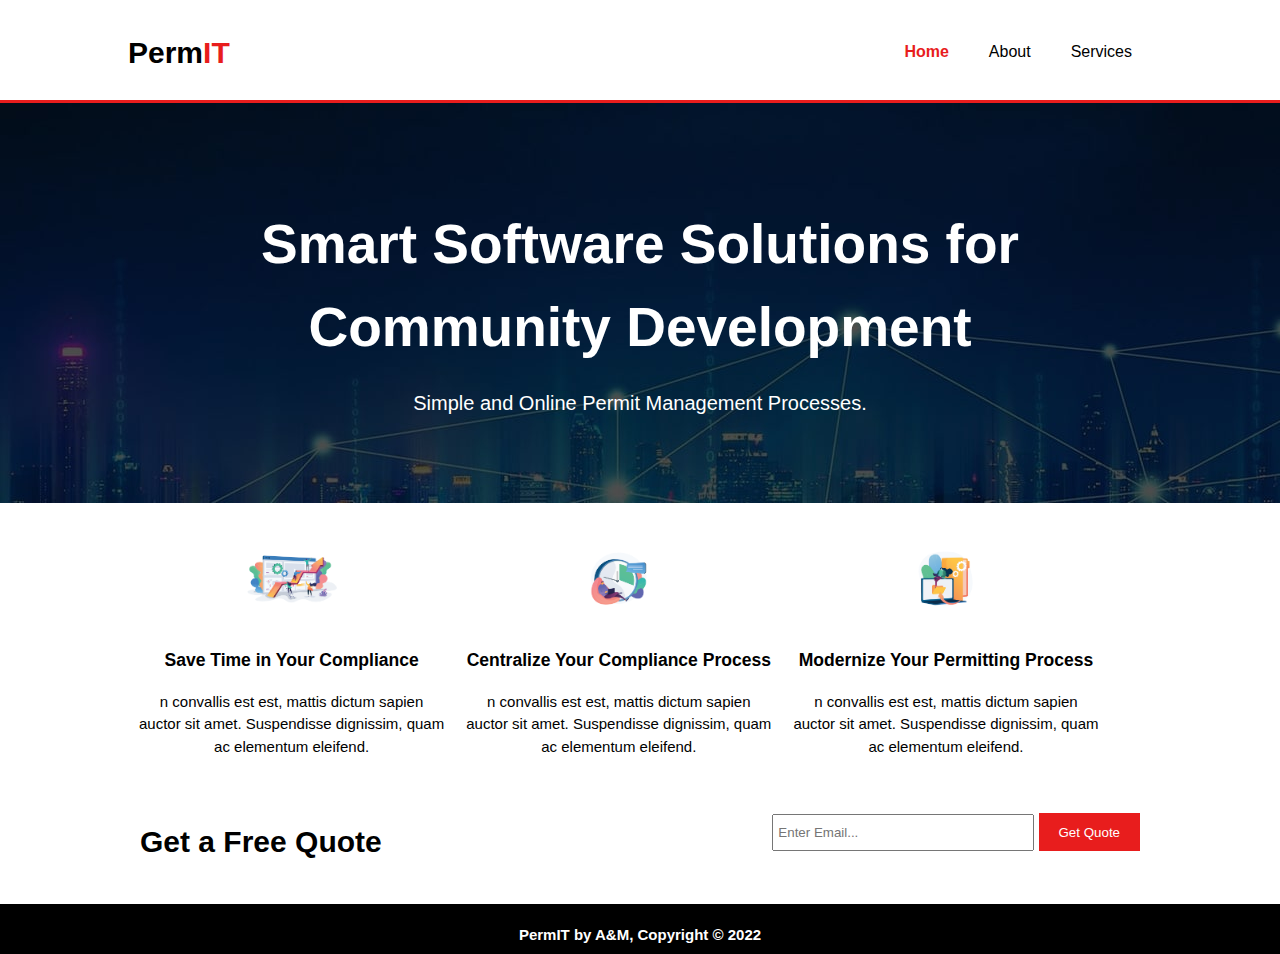
<file: index.html>
<!DOCTYPE html>
<html lang="en">
<head>
    <meta charset="UTF-8">
    <meta http-equiv="X-UA-Compatible" content="IE=edge">
    <meta name="viewport" content="width=device-width, initial-scale=1.0">
    <meta name="description" content="Consultant services">
    <meta name="keywords" content="consulting, permit, construction, management">
    <meta name="author" content="A&M">
    <title>PermIT | Welcome</title>
    <link rel="stylesheet" href="./css/style.css">
</head>
<body>
    <header>
        <div class="container">
            <div id="branding">
                <h1>Perm<span class="highlight">IT</span></h1>
            </div>
            <nav>
                <ul>
                    <li class="current"><a href="index.html">Home</a></li>
                    <li><a href="about.html">About</a></li>
                    <li><a href="services.html">Services</a></li>
                </ul>
            </nav>
        </div>
    </header>

    <section id="showcase">
        <div class="container">
            <h1>Smart Software Solutions for Community Development</h1>
            <p>Simple and Online Permit Management Processes.</p>
        </div>
    </section>

    <section id="boxes">
        <div class="container">
            <div class="box">
                <img src="./img/1.png">
                <h3><b>Save Time in Your Compliance</b></h3>
                <p>n convallis est est, mattis dictum sapien auctor sit amet. Suspendisse dignissim, quam ac elementum eleifend.</p>
            </div>
            <div class="box">
                <img src="./img/2.png">
                <h3><b>Centralize Your Compliance Process</b></h3>
                <p>n convallis est est, mattis dictum sapien auctor sit amet. Suspendisse dignissim, quam ac elementum eleifend.</p>
            </div>
            <div class="box">
                <img src="./img/3.png">
                <h3><b>Modernize Your Permitting Process</b></h3>
                <p>n convallis est est, mattis dictum sapien auctor sit amet. Suspendisse dignissim, quam ac elementum eleifend.</p>
            </div>
        </div>
    </section>

    <section id="newsletter">
        <div class="container">
            <h1>Get a Free Quote</h1>
            <form>
                <input type="email" placeholder="Enter Email...">
                <button type="submit" class="button_1">Get Quote</button>
            </form>
        </div>
    </section>

    <footer>
        <p><b>PermIT by A&M, Copyright &copy; 2022</b></p>
    </footer>
</body>
</html>
</file>
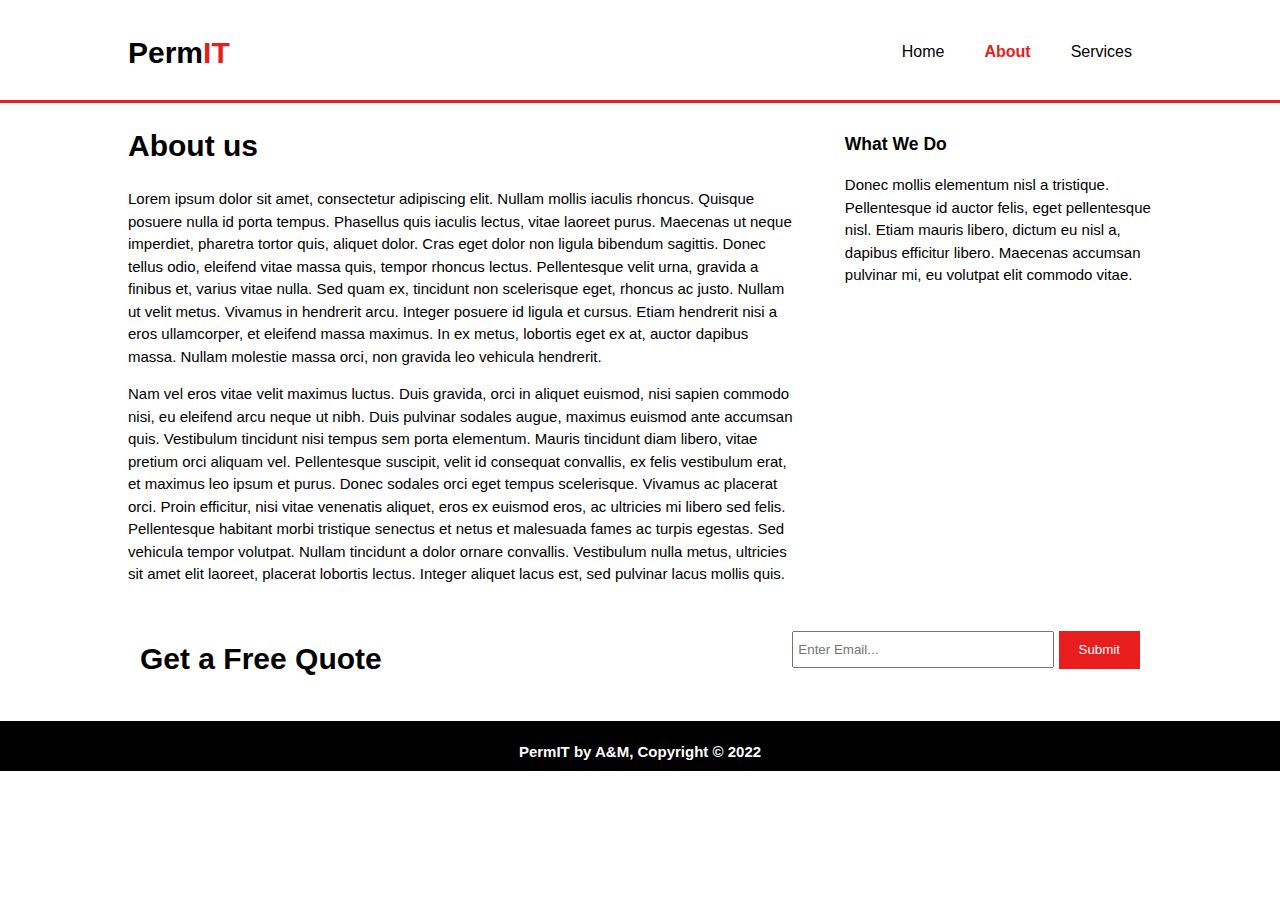
<file: about.html>
<!DOCTYPE html>
<html lang="en">
<head>
    <meta charset="UTF-8">
    <meta http-equiv="X-UA-Compatible" content="IE=edge">
    <meta name="viewport" content="width=device-width, initial-scale=1.0">
    <meta name="description" content="Consultant services">
    <meta name="keywords" content="consulting, permit, construction, management">
    <meta name="author" content="A&M">
    <title>PermIT | About</title>
    <link rel="stylesheet" href="./css/style.css">
</head>
<body>
    <header>
        <div class="container">
            <div id="branding">
                <h1>Perm<span class="highlight">IT</span></h1>
            </div>
            <nav>
                <ul>
                    <li><a href="index.html">Home</a></li>
                    <li class="current"><a href="about.html">About</a></li>
                    <li><a href="services.html">Services</a></li>
                </ul>
            </nav>
        </div>
    </header>

    <section id="main">
        <div class="container">
            <article id="main-col">
                <h1 class="page title">About us</h1>
                <p>
                    Lorem ipsum dolor sit amet, consectetur adipiscing elit. Nullam mollis iaculis rhoncus. Quisque posuere nulla id porta tempus. Phasellus quis iaculis lectus, vitae laoreet purus. Maecenas ut neque imperdiet, pharetra tortor quis, aliquet dolor. Cras eget dolor non ligula bibendum sagittis. Donec tellus odio, eleifend vitae massa quis, tempor rhoncus lectus. Pellentesque velit urna, gravida a finibus et, varius vitae nulla. Sed quam ex, tincidunt non scelerisque eget, rhoncus ac justo. Nullam ut velit metus. Vivamus in hendrerit arcu. Integer posuere id ligula et cursus. Etiam hendrerit nisi a eros ullamcorper, et eleifend massa maximus. In ex metus, lobortis eget ex at, auctor dapibus massa. Nullam molestie massa orci, non gravida leo vehicula hendrerit.
                </p>
                <p>
                    Nam vel eros vitae velit maximus luctus. Duis gravida, orci in aliquet euismod, nisi sapien commodo nisi, eu eleifend arcu neque ut nibh. Duis pulvinar sodales augue, maximus euismod ante accumsan quis. Vestibulum tincidunt nisi tempus sem porta elementum. Mauris tincidunt diam libero, vitae pretium orci aliquam vel. Pellentesque suscipit, velit id consequat convallis, ex felis vestibulum erat, et maximus leo ipsum et purus. Donec sodales orci eget tempus scelerisque. Vivamus ac placerat orci. Proin efficitur, nisi vitae venenatis aliquet, eros ex euismod eros, ac ultricies mi libero sed felis. Pellentesque habitant morbi tristique senectus et netus et malesuada fames ac turpis egestas. Sed vehicula tempor volutpat. Nullam tincidunt a dolor ornare convallis. Vestibulum nulla metus, ultricies sit amet elit laoreet, placerat lobortis lectus. Integer aliquet lacus est, sed pulvinar lacus mollis quis.
                </p>
            </article>

            <aside id="sidebar">
                    <h3>What We Do</h3>
                    <p>Donec mollis elementum nisl a tristique. Pellentesque id auctor felis, eget pellentesque nisl. Etiam mauris libero, dictum eu nisl a, dapibus efficitur libero. Maecenas accumsan pulvinar mi, eu volutpat elit commodo vitae.</p>
            </aside>
        </div>
    </section>

    <section id="newsletter">
        <div class="container">
            <h1>Get a Free Quote</h1>
            <form>
                <input type="email" placeholder="Enter Email...">
                <button type="submit" class="button_1">Submit</button>
            </form>
        </div>
    </section>

    <footer>
        <p><b>PermIT by A&M, Copyright &copy; 2022</b></p>
    </footer>
</body>
</html>
</file>
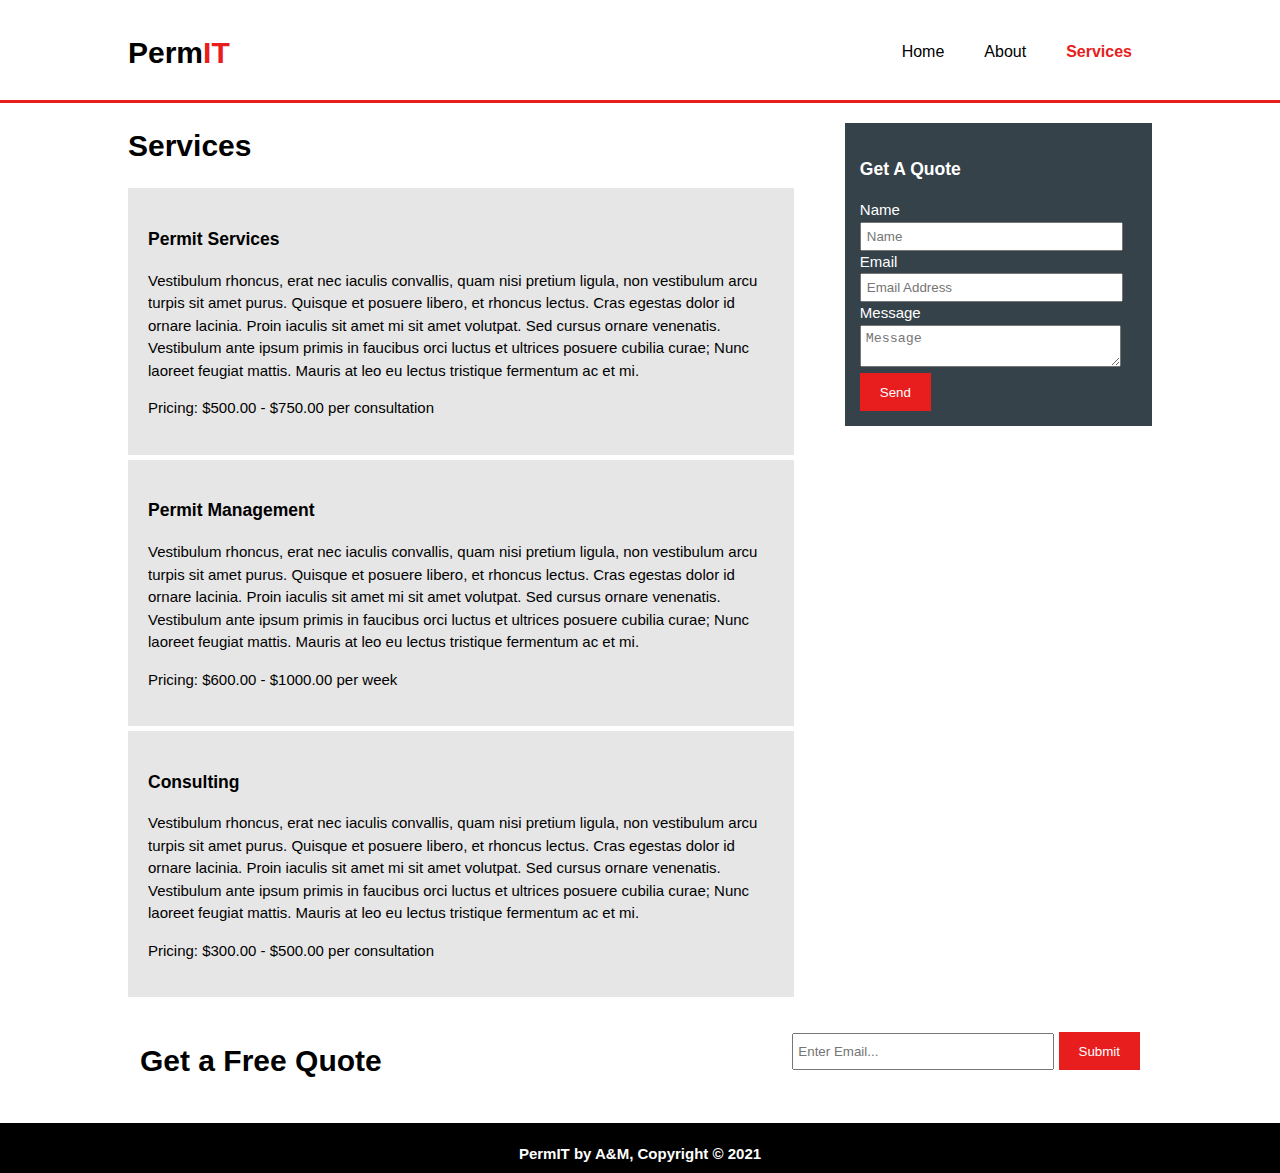
<file: services.html>
<!DOCTYPE html>
<html lang="en">
<head>
    <meta charset="UTF-8">
    <meta http-equiv="X-UA-Compatible" content="IE=edge">
    <meta name="viewport" content="width=device-width, initial-scale=1.0">
    <meta name="description" content="Consultant services">
    <meta name="keywords" content="consulting, permit, construction, management">
    <meta name="author" content="A&M">
    <title>Permit | Services</title>
    <link rel="stylesheet" href="./css/style.css">
</head>
<body>
    <header>
        <div class="container">
            <div id="branding">
                <h1>Perm<span class="highlight">IT</span></h1>
            </div>
            <nav>
                <ul>
                    <li><a href="index.html">Home</a></li>
                    <li><a href="about.html">About</a></li>
                    <li class="current"><a href="services.html">Services</a></li>
                </ul>
            </nav>
        </div>
    </header>

    <section id="main">
        <div class="container">
            <article id="main-col">
                <h1 class="page title">Services</h1>
                <ul id="services">
                    <li>
                        <h3>Permit Services</h3>
                        <p>Vestibulum rhoncus, erat nec iaculis convallis, quam nisi pretium ligula, non vestibulum arcu turpis sit amet purus. Quisque et posuere libero, et rhoncus lectus. Cras egestas dolor id ornare lacinia. Proin iaculis sit amet mi sit amet volutpat. Sed cursus ornare venenatis. Vestibulum ante ipsum primis in faucibus orci luctus et ultrices posuere cubilia curae; Nunc laoreet feugiat mattis. Mauris at leo eu lectus tristique fermentum ac et mi.</p>
                        <p>Pricing: $500.00 - $750.00 per consultation</p>
                    </li>
                    <li>
                        <h3>Permit Management</h3>
                        <p>Vestibulum rhoncus, erat nec iaculis convallis, quam nisi pretium ligula, non vestibulum arcu turpis sit amet purus. Quisque et posuere libero, et rhoncus lectus. Cras egestas dolor id ornare lacinia. Proin iaculis sit amet mi sit amet volutpat. Sed cursus ornare venenatis. Vestibulum ante ipsum primis in faucibus orci luctus et ultrices posuere cubilia curae; Nunc laoreet feugiat mattis. Mauris at leo eu lectus tristique fermentum ac et mi.</p>
                        <p>Pricing: $600.00 - $1000.00 per week</p>
                    </li>
                    <li>
                        <h3>Consulting</h3>
                        <p>Vestibulum rhoncus, erat nec iaculis convallis, quam nisi pretium ligula, non vestibulum arcu turpis sit amet purus. Quisque et posuere libero, et rhoncus lectus. Cras egestas dolor id ornare lacinia. Proin iaculis sit amet mi sit amet volutpat. Sed cursus ornare venenatis. Vestibulum ante ipsum primis in faucibus orci luctus et ultrices posuere cubilia curae; Nunc laoreet feugiat mattis. Mauris at leo eu lectus tristique fermentum ac et mi.</p>
                        <p>Pricing: $300.00 - $500.00 per consultation</p>
                    </li>
                </ul>
            </article>

            <aside id="sidebar">
                <div class="dark">
                    <h3>Get A Quote</h3>
                    <form class="quote">
                        <div>
                            <label>Name</label><br>
                            <input type="text" placeholder="Name">
                        </div>
                        <div>
                            <label>Email</label><br>
                            <input type="text" placeholder="Email Address">
                        </div>
                        <div>
                            <label>Message</label><br>
                            <textarea placeholder="Message"></textarea>
                        </div>
                        <button class="button_1" type="submit">Send</button>
                    </form>
                </div>
            </aside>
        </div>
    </section>

    <section id="newsletter">
        <div class="container">
            <h1>Get a Free Quote</h1>
            <form>
                <input type="email" placeholder="Enter Email...">
                <button type="submit" class="button_1">Submit</button>
            </form>
        </div>
    </section>

    <footer>
        <p><b>PermIT by A&M, Copyright &copy; 2021</b></p>
    </footer>
</body>
</html>
</file>
<file: css/style.css>
body {
    font: 15px/1.5 Arial, Helvetica, sans-serif;
    padding: 0;
    margin: 0;
    background-color: #ffffff;
}

/* Global */
.container{
    width: 80%;
    margin: auto;
    overflow: hidden;
}

ul{
    margin: 0;
    padding: 0;

}

.button_1{
    height:38px;
    background:#e81d1d;
    border:0;
    padding-left: 20px;
    padding-right: 20px;
    color: #ffffff;
}

.dark{
    padding: 15px;
    background: #35424a;
    color:#ffffff;
    margin-top:10px;
    margin-bottom:10px;
}

/* Header */
header{
    background: #ffffff;
    color: #000000;
    padding-top: 30px;
    min-height: 70px;
    border-bottom: #e81d1d 3px solid;
}

header a{
    color: #000000;
    text-decoration:none;
    font-size: 16px;
}

header ul{
    margin: 0;
    padding: 0;
}

header li{
    float: left;
    display: inline;
    padding: 0 20px 0 20px;
}

header #branding{
    float: left;
}

header #branding h1{
    margin: 0;
}

header nav{
    float: right;
    margin-top: 10px;
}

header .highlight, header .current a{
    color: #e81d1d;
    font-weight: bold;
}

header a:hover{
    color: #adadad;
    font-weight: bold;
}

/* Showcase */
#showcase{
    min-height: 400px;
    background: url('../img/tconsul_bannerimg.jpg') no-repeat;
    text-align: center;
    color: #ffffff;
}

#showcase h1 {
    margin-top: 100px;
    font-size: 55px;
    margin-bottom: 10px;
}

/* Newsletter */

#showcase p{
    font-size: 20px;
}

#newsletter{
    padding: 15px;
    color: #000000;

}

#newsletter h1{
    float:left;
}

#newsletter form {
    float: right;
    margin-top: 15px;
}

#newsletter input[type="email"]{
    padding: 4px;
    height: 25px;
    width: 250px;
}

/* Boxes */
#boxes {
    margin-top: 20px;
}

#boxes .box{
    float:left;
    text-align: center;
    width: 30%;
    padding: 10px;
}

#boxes .box img{
    width: 90px;
}

/* Sidebar */
aside#sidebar{
    float:right;
    width:30%;
    margin-top:10px;
}

aside#sidebar .quote input, aside#sidebar .quote textarea{
    width: 90%;
    padding: 5px;
}

/* Main-col */
article#main-col{
    float:left;
    width:65%;
}

/* Services */
ul#services li{
    float:left;
    padding: 20px;
    border: #cccccc;
    margin-bottom: 5px;
    background: #e6e6e6;
}

footer{
    padding: 5px;
    margin-top: 5px;
    color: #ffffff;
    background-color: #000000;
    text-align: center;
    height:40px;
}

/* Media Queries */
@media(max-width: 768px){
    header #branding,
    header nav,
    header nav li,
    #newsletter h1,
    #newsletter form,
    #boxes .box,
    article#main-col,
    aside#sidebar{
        float: none;
        text-align: center;
        width: 100%;
    }

    header{
        padding-bottom: 20px;
    }

    #showcase h1{
        margin-top: 40px;
    }

    #newsletter button, .quote button{
        display:block;
        width:100%
    }

    #newsletter form input[type="email"], .quote input, .quote textarea{
        width:100%;
        margin-bottom: 5px;
    }
}
</file>
